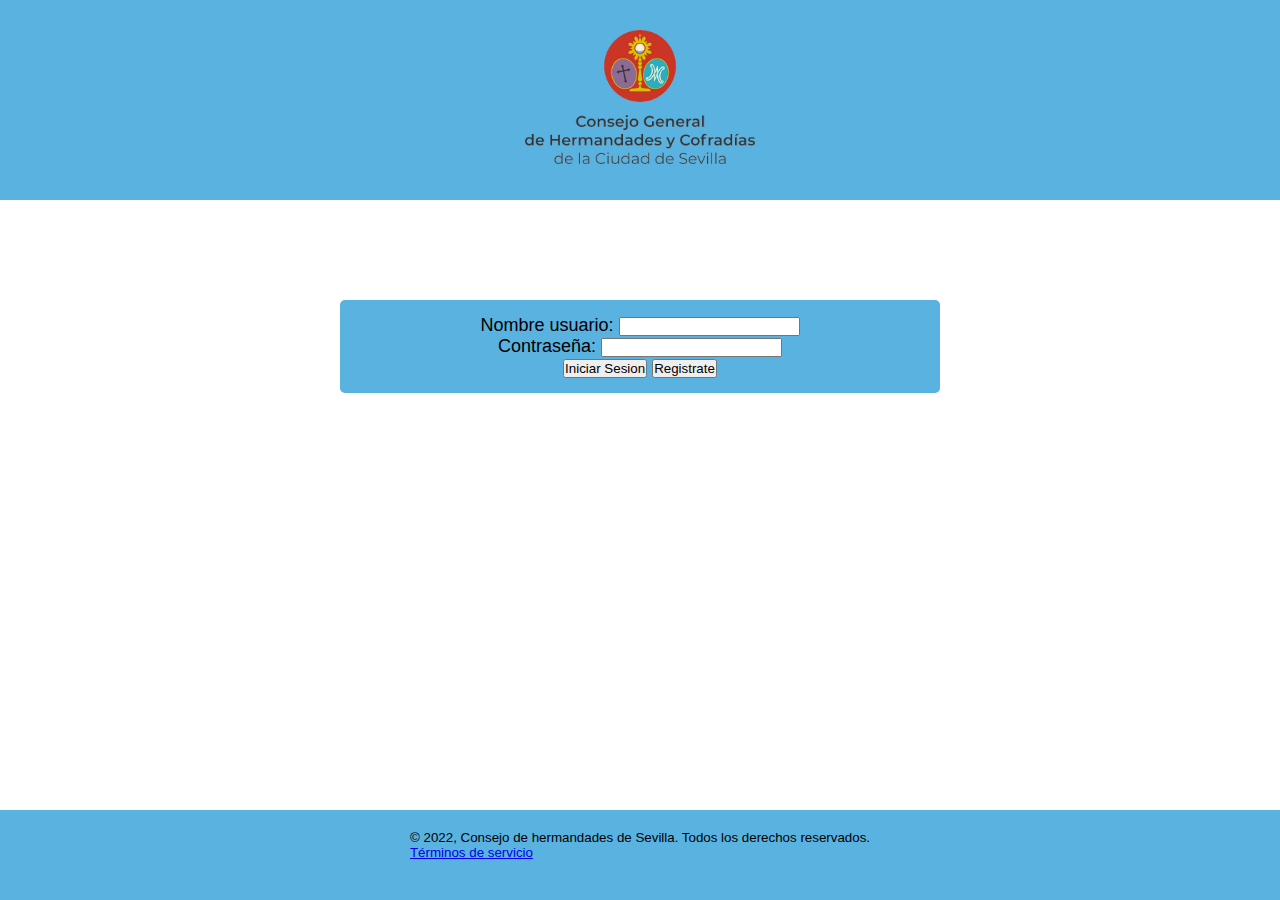
<file: index.html>
<!DOCTYPE html>
<html lang="es">

<head>
    <meta charset="UTF-8">
    <meta http-equiv="X-UA-Compatible" content="IE=edge">
    <meta name="viewport" content="width=device-width, initial-scale=1.0">
    <link rel="stylesheet" href="css/style.css">
    <link rel="stylesheet" href="css/style-form.css">
    <link href="https://cdn.jsdelivr.net/npm/bootstrap@5.2.3/dist/css/bootstrap.min.css" rel="stylesheet"
        integrity="sha384-rbsA2VBKQhggwzxH7pPCaAqO46MgnOM80zW1RWuH61DGLwZJEdK2Kadq2F9CUG65" crossorigin="anonymous">
    <script type="text/javascript" src="js/jquery-3.6.1.min.js"></script>
    <script src="js/index.js"></script>
    <title>Hermandades de Sevilla</title>
</head>

<body>

    <header id="image">
        <a href="index.html"><img src="images/consejo_imagen_-removebg-preview.png" alt="image_consejo" id="image_logo"></a>
    </header>
    <div id="container">
        <form name="inicio_sesion" id="inicio_sesion" action="">
            <div class="mb-3">
                <label for="nombre">Nombre usuario:</label>
                <input type="text" name="nombre" id="nombre" />
                <div id="log_nombre"></div>
            </div>
            <div class="mb-3">
                <label for="nombre">Contraseña:</label>
                <input type="password" name="pass" id="pass" />
                <div id="log_pass"> </div>
            </div>
            <input type="submit" name="btnEnviar" id="btnEnviar" value="Iniciar Sesion" />
            <input type="submit" name="btnRegistrar" id="btnRegistrar" value="Registrate">
        </form>
    </div>
    <footer>
        <p id="texto">
            © 2022, Consejo de hermandades de Sevilla. Todos los derechos reservados.<br>
            <a class="text_footer" href="https://www.hermandades-de-sevilla.org">Términos de servicio</a>
        </p>
    </footer>
</body>

</html>
</file>
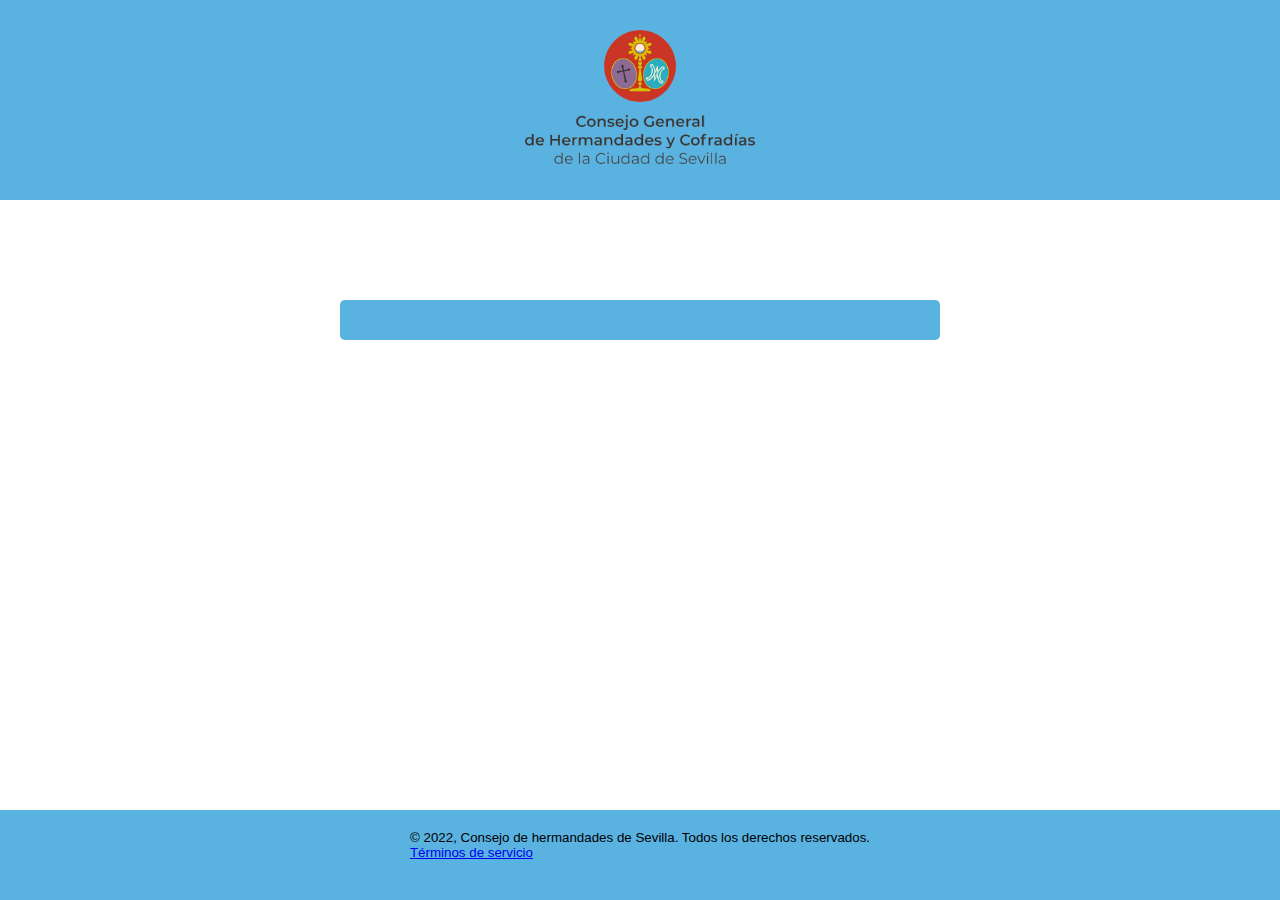
<file: pages/inicio.html>
<!DOCTYPE html>
<html lang="en">

<head>
    <meta charset="UTF-8">
    <meta http-equiv="X-UA-Compatible" content="IE=edge">
    <meta name="viewport" content="width=device-width, initial-scale=1.0">
    <script type="text/javascript" src="../js/jquery-3.6.1.min.js"></script>
    <script src="../js/inicio.js"></script>
    <link href="https://cdn.jsdelivr.net/npm/bootstrap@5.2.3/dist/css/bootstrap.min.css" rel="stylesheet" integrity="sha384-rbsA2VBKQhggwzxH7pPCaAqO46MgnOM80zW1RWuH61DGLwZJEdK2Kadq2F9CUG65" crossorigin="anonymous">
    <link rel="stylesheet" href="../css/style.css">
    <link rel="stylesheet" href="../css/style-inicio.css">
    <title>Hermandades de Sevilla Centro
    </title>
</head>

<body>
    <header id="image">
        <a href="../index.html"><img src="../images/consejo_imagen_-removebg-preview.png" alt="image_consejo"
                id="image_logo"></a>
    </header>
    <div id="containers">
        <div class="mb-3">
            <p id="nombre_hermandad"></p>
        </div>
        <div class="mb-3">
            <p id="numero_hermanos"></p>
        </div>
        
        <div class="mb-3">
            <p id="anio"></p>
        </div>
        <div class="mb-3">
            <p id="direccion"></p>
        </div>
        <div class="mb-3">
            <p id="telefono"></p>
        </div>
        <div class="mb-3"> 
            <p id="nivel"></p>
        </div>
    </div>

<footer>
    <p id="texto">
        © 2022, Consejo de hermandades de Sevilla. Todos los derechos reservados.<br>
        <a class="text_footer" href="https://www.hermandades-de-sevilla.org">Términos de servicio</a>
    </p>
</footer>
</body>

</html>
</file>
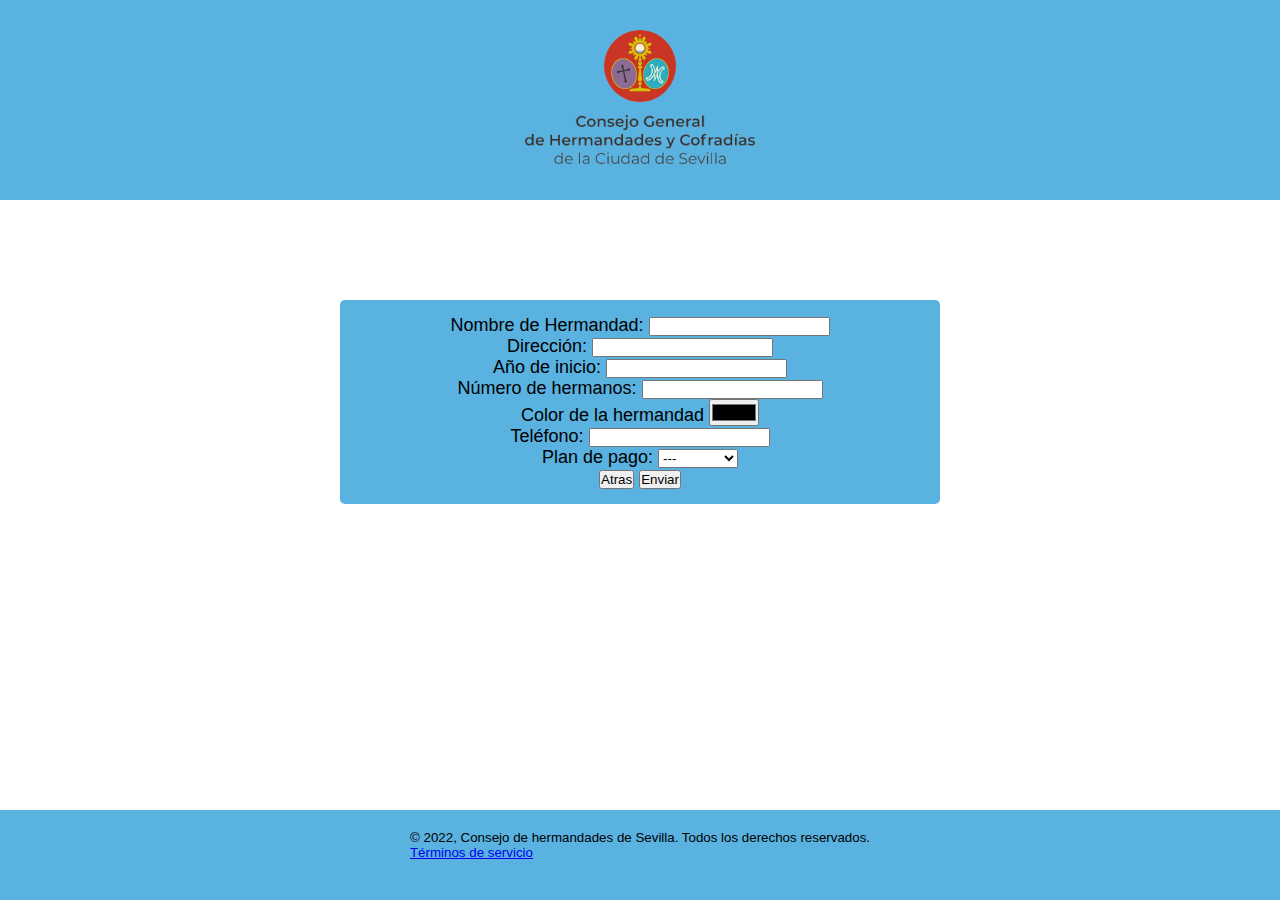
<file: pages/registro-2.html>
<!DOCTYPE html>
<html lang="en">

<head>
    <meta charset="UTF-8">
    <meta http-equiv="X-UA-Compatible" content="IE=edge">
    <meta name="viewport" content="width=device-width, initial-scale=1.0">
    <title>Hermandades de Sevilla</title>
    <link rel="stylesheet" href="../css/style.css">
    <link rel="stylesheet" href="../css/style-form.css">
    <link href="https://cdn.jsdelivr.net/npm/bootstrap@5.2.3/dist/css/bootstrap.min.css" rel="stylesheet" integrity="sha384-rbsA2VBKQhggwzxH7pPCaAqO46MgnOM80zW1RWuH61DGLwZJEdK2Kadq2F9CUG65" crossorigin="anonymous">
    <script type="text/javascript" src="../js/jquery-3.6.1.min.js"></script>
    <script src="../js/registro-2.js"></script>
</head>

<body>
    <header id="image">
        <a href="../index.html"><img src="../images/consejo_imagen_-removebg-preview.png" alt="image_consejo" id="image_logo"></a>
    </header>
    <div id="container">
        <form name="formulario" id="formulario">
            <!--Hermandad-->
            <div class="mb-3">
                <label for="nombre_hermandad">Nombre de Hermandad:</label>
                <input type="text" name="nombre_hermandad" id="nombre_hermandad" />
                <div id="log_nombre_hermandad_regis"> </div>
            </div>
            <!--Direccion-->
            <div class="mb-3">
                <label for="direccion">Dirección:</label>
                <input type="text" name="direccion" id="direccion" />
                <div id="log_direccion"> </div>
            </div>

            <!--Anio creacion-->
            <div class="mb-3">
                <label for="anio">Año de inicio:</label>
                <input type="number" name="anio" id="anio" />
                <div id="log_anio"> </div>
            </div>
            <!--Numero de hermanos-->
            <div class="mb-3">
                <label for="numero_hermanos">Número de hermanos:</label>
                <input type="number" name="numero_hermanos" id="numero_hermanos">
                <div id="log_number"> </div>
            </div>
            <!--Colores-->
            <div class="mb-3">
                <label for="color">Color de la hermandad</label>
                <input type="color" name="color" id="color">
            </div>
            <!--Telefono-->
            <div class="mb-3">
                <label for="telefono"> Teléfono:</label>
                <input type="number" name="telefono" id="telefono">
                <div id="log_telefono"> </div>
            </div>
            <!--Plan de pago-->
            <div class="mb-3">
                <label for="pay">Plan de pago:</label>
                <select name="pago" id="pago">
                    <option value="">---</option>
                    <option value="mes">Mes</option>
                    <option value="trimestre">Trimestre</option>
                    <option value="semestre">Semestre</option>
                    <option value="anio">Año</option>
                </select>
                <div id="log_pago"> </div>
            </div>
            <input type="submit" name="btnAtras" id="btnAtras" value="Atras" />
            <input type="submit" name="btnEnviar" id="btnEnviar" value="Enviar" />
        </form>

    </div>
    <footer>
        <p id="texto">
            © 2022, Consejo de hermandades de Sevilla. Todos los derechos reservados.<br>
            <a class="text_footer" href="https://www.hermandades-de-sevilla.org">Términos de servicio</a>
        </p>
    </footer>
</body>

</html>
</file>
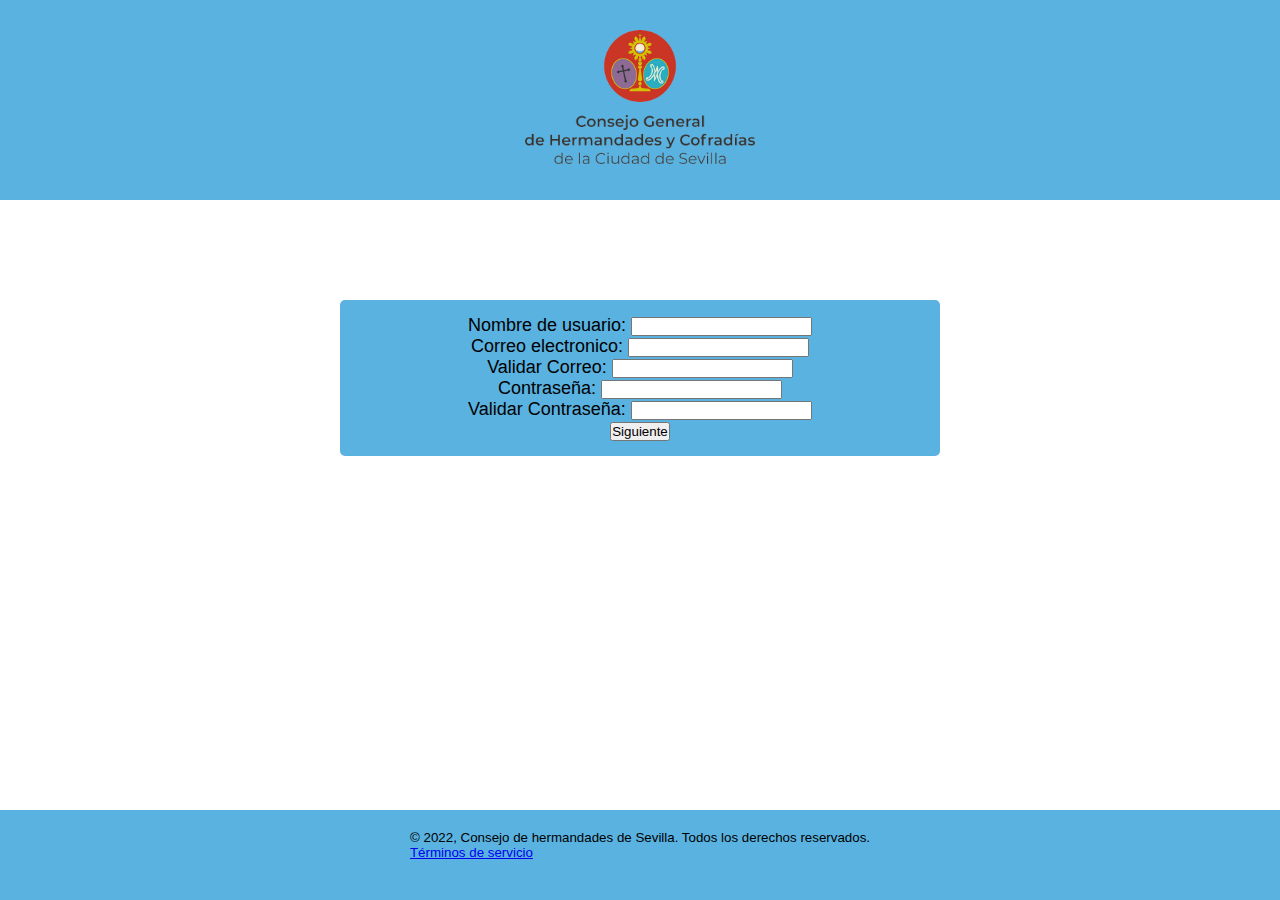
<file: pages/registro.html>
<!DOCTYPE html>
<html lang="en">

<head>
    <meta charset="UTF-8">
    <meta http-equiv="X-UA-Compatible" content="IE=edge">
    <meta name="viewport" content="width=device-width, initial-scale=1.0">
    <title>Hermandades de Sevilla</title>
    <link rel="stylesheet" href="../css/style.css">
    <link rel="stylesheet" href="../css/style-form.css">
    <link href="https://cdn.jsdelivr.net/npm/bootstrap@5.2.3/dist/css/bootstrap.min.css" rel="stylesheet" integrity="sha384-rbsA2VBKQhggwzxH7pPCaAqO46MgnOM80zW1RWuH61DGLwZJEdK2Kadq2F9CUG65" crossorigin="anonymous">
    <script type="text/javascript" src="../js/jquery-3.6.1.min.js"></script>
    <script src="../js/registro.js"></script>
</head>

<body>
    <header id="image">
        <a href="../index.html"><img src="../images/consejo_imagen_-removebg-preview.png" alt="image_consejo" id="image_logo"></a>
    </header>
    <div id="container">
        <form name="formulario" id="formulario">
            <!--Name-->
            <div class="mb-3">
                <label for="nombre">Nombre de usuario:</label>
                <input type="text" name="nombre" id="nombre" />
                <div id="log_nombre_regis"> </div>
            </div>
            <!--Email-->
            <div class="mb-3">
                <label for="email">Correo electronico:</label>
                <input type="email" name="email" id="email" />
                <div id="log_email_regis"> </div>
            </div>
            <div class="mb-3">
                <label for="email_validate">Validar Correo:</label>
                <input type="email" name="emailValidate" id="emailValidate" />
                <div id="log_email_regis_validate"> </div>
            </div>
            <!--Password-->
            <div class="mb-3">
                <label for="pass">Contraseña:</label>
                <input type="password" name="pass" id="pass" />
                <div id="log_pass_regis"> </div>
            </div>
            <div class="mb-3">
                <label for="pass_validate">Validar Contraseña:</label>
                <input type="password" name="passValidate" id="passValidate" />
                <div id="log_pass_regis_validate"> </div>
            </div>
            <input type="submit" name="btnSeguir" id="btnSeguir" value="Siguiente" />
        </form>
    </div>
    <footer>
        <p id="texto">
            © 2022, Consejo de hermandades de Sevilla. Todos los derechos reservados.<br>
            <a class="text_footer" href="https://www.hermandades-de-sevilla.org">Términos de servicio</a>
        </p>
    </footer>
</body>

</html>
</file>
<file: css/style.css>
*{
    margin: 0;
    padding: 0;
    box-sizing: border-box;
}

body{
    font-family:Arial;
    font-size:10pt;
}

#image_logo{
    margin: 0 auto;
    width: 300px;
    padding: 10px;
}

#image{
    background-color: #59B2E0;
    width: 100%;
    height: 200px;
    text-align: center;
}

#image_logo{
    margin: 0 auto;
    width: 250px;
    padding-top: 30px;
}


footer{
    background-color: #59B2E0;
    width: 100%;
    height: 10%;
    margin: 0 auto;
    position: absolute;
    bottom: 0;
    display: flex;
    justify-content: center;
}
#texto{
    margin: 20px;
}
</file>
<file: css/style-form.css>
#container{
    margin: 0 auto;
    padding: 10px;
    padding-top: 100px;
    font-size: 18px;
    text-align: center;
}
form {
    background-color: #59B2E0;
    color: black;
    border-radius: 5px;
    padding: 15px;
    margin: 0 auto;
    width: 600px;
}
</file>
<file: css/style-inicio.css>
#containers{
    margin: 0 auto;
    margin-top: 100px;
    background-color: #59B2E0;
    color: white;
    border-radius: 5px;
    padding: 20px;
    width: 600px;
    font-size: 20px;

}
</file>
